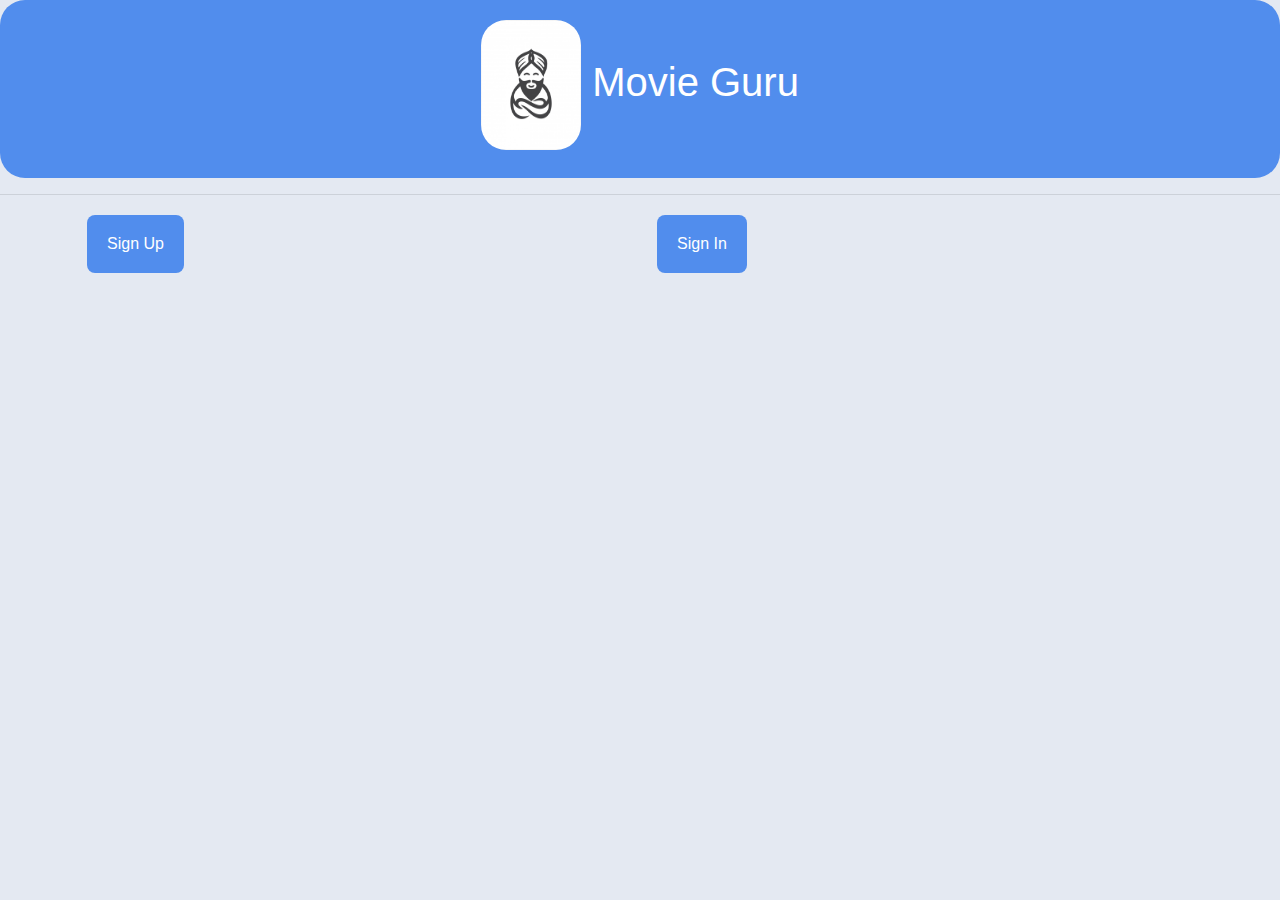
<file: src/main/resources/static/index.html>
<!DOCTYPE html>

<head>
    <meta http-equiv="Cache-Control" content="no-cache, no-store, must-revalidate"/>
    <link rel="stylesheet" href="https://stackpath.bootstrapcdn.com/bootstrap/4.3.1/css/bootstrap.min.css" integrity="sha384-ggOyR0iXCbMQv3Xipma34MD+dH/1fQ784/j6cY/iJTQUOhcWr7x9JvoRxT2MZw1T" crossorigin="anonymous">
    <script src="https://code.jquery.com/jquery-3.3.1.slim.min.js" integrity="sha384-q8i/X+965DzO0rT7abK41JStQIAqVgRVzpbzo5smXKp4YfRvH+8abtTE1Pi6jizo" crossorigin="anonymous"></script>
    <script src="https://cdnjs.cloudflare.com/ajax/libs/popper.js/1.14.7/umd/popper.min.js" integrity="sha384-UO2eT0CpHqdSJQ6hJty5KVphtPhzWj9WO1clHTMGa3JDZwrnQq4sF86dIHNDz0W1" crossorigin="anonymous"></script>
    <script src="https://stackpath.bootstrapcdn.com/bootstrap/4.3.1/js/bootstrap.min.js" integrity="sha384-JjSmVgyd0p3pXB1rRibZUAYoIIy6OrQ6VrjIEaFf/nJGzIxFDsf4x0xIM+B07jRM" crossorigin="anonymous"></script>
    <link rel="stylesheet" type="text/css" href="./css/style.css">
    <link rel="shortcut icon" href="./favicon.ico" type="image/x-icon">
</head>

<body>
<div class='header'>
    <h1><img id="loginIcon" src="./pngtree-guru-logo-vector-design-icon-png-image_1928164.jpg"/> Movie Guru</h1>
</div>
<hr>
<div class="container">
    <div class="row justify-content-center">
        <div class="col-6 align-self-center">
            <button class="mainRoundedButton sign" onclick="signUp()">Sign Up</button>
        </div>
        <div class="col-6 align-self-center">
            <button class="mainRoundedButton sign" onclick="signIn()">Sign In</button>
        </div>
    </div>
</div>
<div id="signUpDiv"></div>
<div id="signInDiv"></div>
<div class="container">
    <div class="row">
        <div class="col-md">
            <div id="errors" style="color: #ff192f"></div>
        </div>
    </div>
</div>

</body>
</body>

<script src="scripts/login.js"></script>
</file>
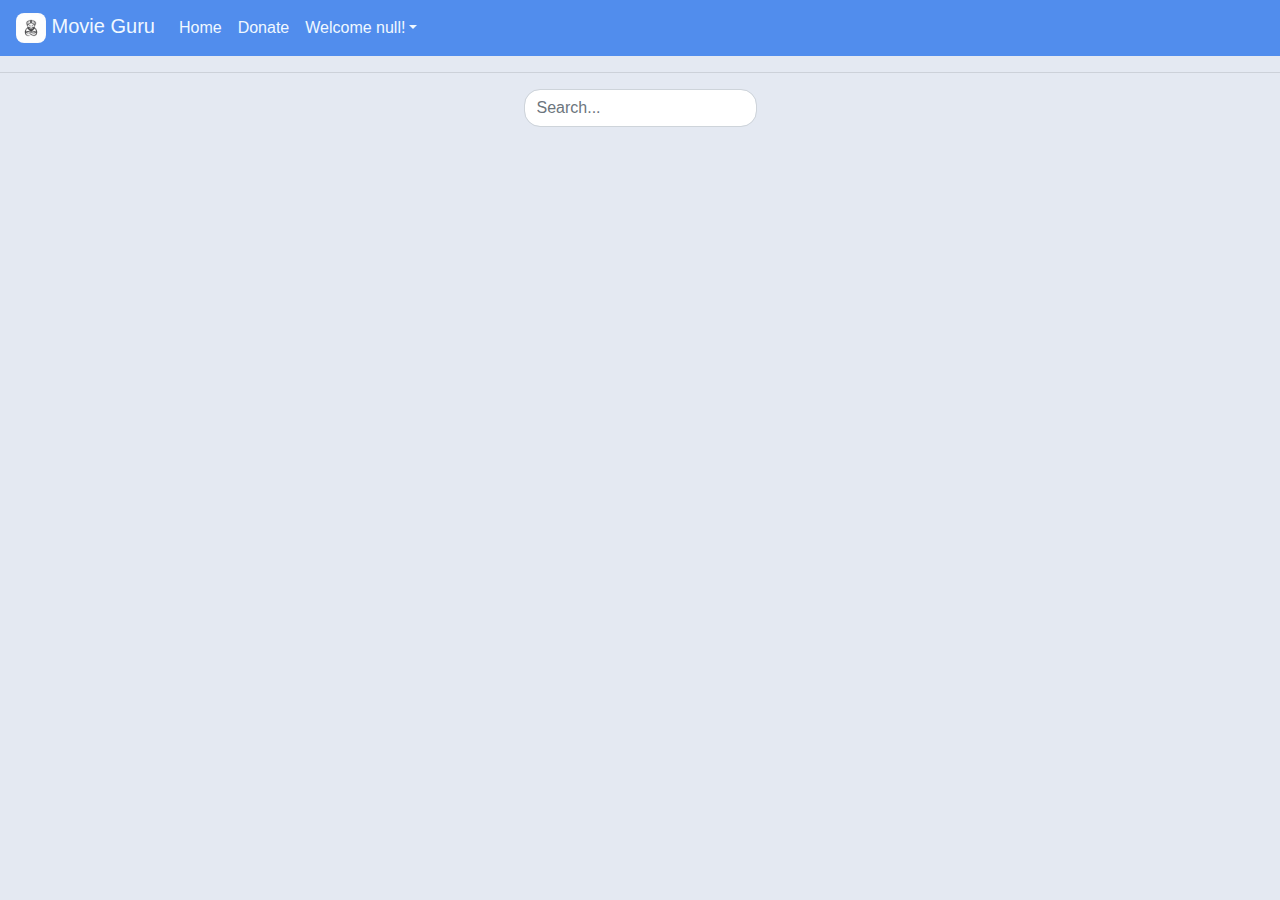
<file: src/main/resources/static/search.html>
<!DOCTYPE html>

<head>
    <meta http-equiv="Cache-Control" content="no-cache, no-store, must-revalidate"/>
    <link rel="stylesheet" href="https://stackpath.bootstrapcdn.com/bootstrap/4.3.1/css/bootstrap.min.css" integrity="sha384-ggOyR0iXCbMQv3Xipma34MD+dH/1fQ784/j6cY/iJTQUOhcWr7x9JvoRxT2MZw1T" crossorigin="anonymous">
    <script src="https://code.jquery.com/jquery-3.3.1.slim.min.js" integrity="sha384-q8i/X+965DzO0rT7abK41JStQIAqVgRVzpbzo5smXKp4YfRvH+8abtTE1Pi6jizo" crossorigin="anonymous"></script>
    <script src="https://cdnjs.cloudflare.com/ajax/libs/popper.js/1.14.7/umd/popper.min.js" integrity="sha384-UO2eT0CpHqdSJQ6hJty5KVphtPhzWj9WO1clHTMGa3JDZwrnQq4sF86dIHNDz0W1" crossorigin="anonymous"></script>
    <script src="https://stackpath.bootstrapcdn.com/bootstrap/4.3.1/js/bootstrap.min.js" integrity="sha384-JjSmVgyd0p3pXB1rRibZUAYoIIy6OrQ6VrjIEaFf/nJGzIxFDsf4x0xIM+B07jRM" crossorigin="anonymous"></script>
    <link rel="stylesheet" type="text/css" href="./css/style.css">
    <link rel="shortcut icon" href="./favicon.ico" type="image/x-icon">
    <title>Movie Guru</title>
</head>

<body onload="welcomeUser()">
<nav class="navbar navbar-expand-lg mynavbar">
    <a class="navbar-brand"><img id="icon" class="navIcon" src="./pngtree-guru-logo-vector-design-icon-png-image_1928164.jpg"/>  Movie Guru</a>
    <button class="navbar-toggler" type="button" data-toggle="collapse" data-target="#navbarNavDropdown" aria-controls="navbarNavDropdown" aria-expanded="false" aria-label="Toggle navigation">
        <span class="navbar-toggler-icon"></span>
    </button>
    <div class="collapse navbar-collapse" id="navbarNavDropdown">
        <ul class="navbar-nav">
            <li class="nav-item active">
                <a class="nav-link" onclick="gotoSearchMenu()">Home <span class="sr-only">(current)</span></a>
            </li>
            <li class="nav-item active">
                <a class="nav-link" >Donate</a>
            </li>
            <li class="nav-item active dropdown">
                <a class="nav-link dropdown-toggle" id="navbarDropdownMenuLink" role="button" data-toggle="dropdown" aria-haspopup="true" aria-expanded="false">
                    Dropdown link
                </a>
                <div class="dropdown-menu" aria-labelledby="navbarDropdownMenuLink">
                    <a class="dropdown-item" onclick="gotoAccount()">Account</a>
                    <a class="dropdown-item" onclick="logout()">Logout</a>
                </div>
            </li>
        </ul>
    </div>
</nav>
<!--<div class='header'>-->
    <!--<h1><img id="icon" src="./pngtree-guru-logo-vector-design-icon-png-image_1928164.jpg"/> Movie Guru</h1>-->

<!--</div>-->
<hr>
<div id='app'>
    <form>
        <div class="container">
            <div class="row justify-content-center">
                <div class=".col-sm-1 align-self-center">
                    <div id='suggestionSearch'>
                        <input class="form-control form-rounded" id='inputText' type=text placeholder=Search...></input>
                    </div>
                </div>
            </div>
        </div>
        <div id='moreInfoMovie'>

        </div>
    </form>
</div>
</body>

<script src="./scripts/main.js"></script>
<script src="./scripts/utils.js"></script>
</file>
<file: src/main/resources/static/css/style.css>
body {
  font: 16px Arial;
  background-color: #e4e9f2;
}


.header {
  padding: 20px;
  text-align: center;
  background: #518ded;
  color: white;
  font-size: 30px;
  border-radius: 25px;
}

/*#suggestionSearch {*/
  /*padding-left: 42%;*/
  /*width: 50%;*/
/*}*/

/*input {*/
  /*width: 30%;*/
  /*border-radius: 25px;*/
  /*padding: 5px;*/
/*}*/

.suggestionDiv {
  position: relative;
  left: 30%;
  padding-bottom: 1%;
  padding-top: 1%;
}

.suggestionDiv table:hover {
  border: 3px solid #518ded;
  border-radius: 25px;
}

/*td {*/
  /*border-radius: 25px;*/
/*}*/

/*table {*/
  /*border-radius: 25px;*/
  /*border: 3px solid black;*/
/*}*/

.poster {
  width: 250px;
  height: 290px;
  border-radius: 25px;
}

#loginIcon {
  width:100px;
  height: 130px;
  border-radius: 25px;
}

#suggestionTable{
  width: 50%;
}

.showMoreButton {
  background-color: Transparent;
  background-repeat:no-repeat;
  border: none;
  cursor:pointer;
  overflow: hidden;
  outline:none;
  color: #518ded;
}

.showMorePoster {
  width: 369px;
  height: 480px;
  border-radius: 25px;
}

#metadata {
  position: relative;
  left: 25%;
  padding-bottom: 1%;
  padding-top: 1%;
}

.metaDataTable {
  width: 60%;
  text-align: center;
  border-radius: 8px;
}

.plot {
  width: 500px;
  word-wrap: normal;
}

.test {
width: 260px;
  height: 300px;
}

.bookmarkButton{
  width: 50px;
  height: 50px;
  top:50%;
  left: 50%;
  margin-top: -45px;
  margin-left: -50px;
  border-radius: 5px;
  background: none;
  cursor: pointer;
  transition: background 0.5s ease;
}
.bookmarkButton:hover{
  color: #ff0e28;
}

.storedBookmarkButton {
  width: 50px;
  height: 50px;
  top:50%;
  left: 50%;
  margin-top: -45px;
  margin-left: -50px;
  border-radius: 5px;
  background: none;
  cursor: pointer;
  transition: background 0.5s ease;
  color: #ff0e28;
}

.form-rounded {
  border-radius: 1rem;
}

.input-error{
  border: 1px solid #ff192f;
}

.mynavbar {
  background-color: #518ded;
  color: aliceblue;
}

.mainRoundedButton {
  border: none;
  color: white;
  padding: 20px;
  text-align: center;
  text-decoration: none;
  display: inline-block;
  font-size: 16px;
  margin: 4px 2px;
  cursor: pointer;
  border-radius: 8px;
}

.sign {
  background-color: #518ded;
}

.sign:hover {
  background-color: #0aff4d;
}

.cancel {
  background-color: #ff192f;
}

.cancel:hover {
  background-color: #ffab0f;
}

.navIcon {
  width: 30px;
  height: 30px;
  border-radius: 8px;
}
</file>
